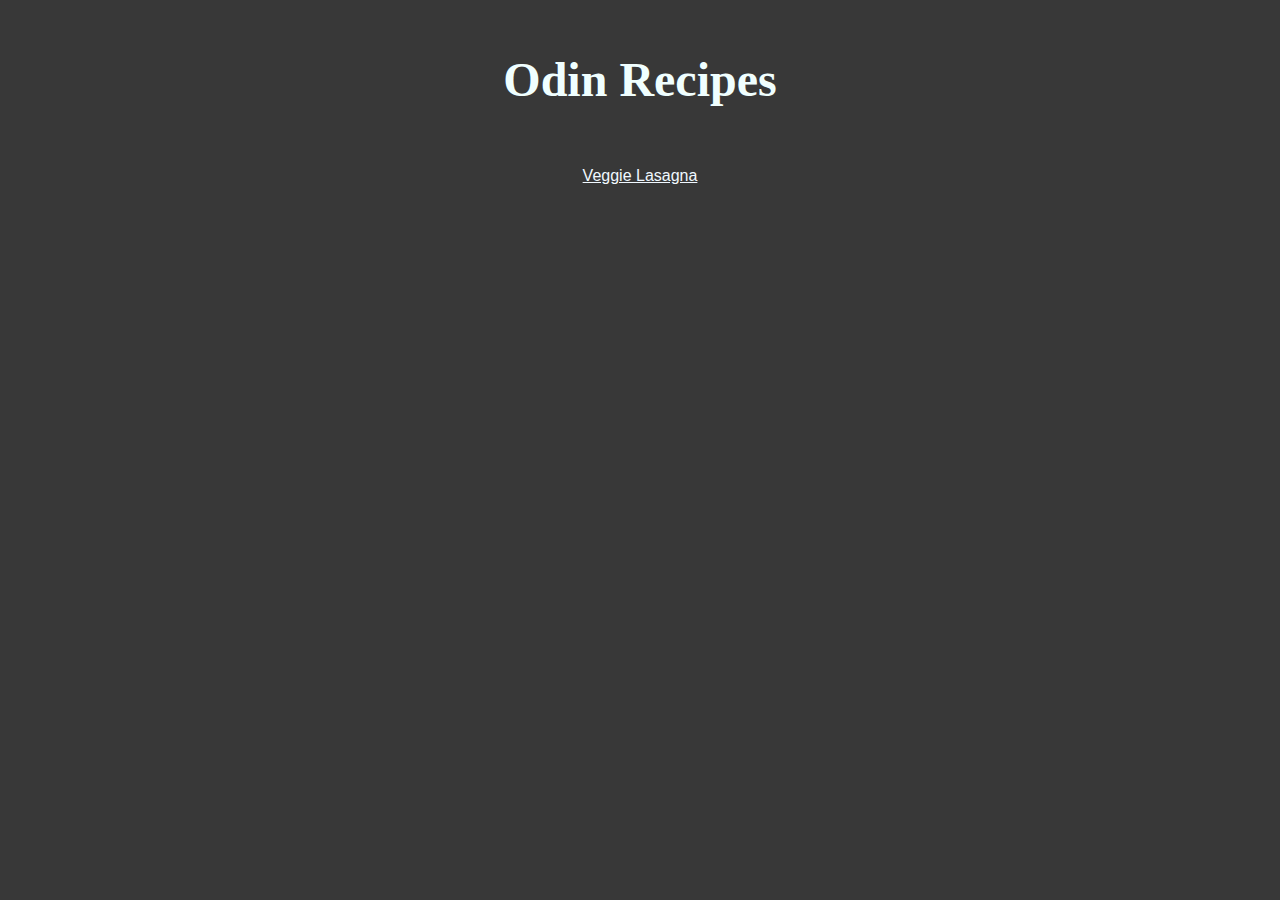
<file: index.html>
<!DOCTYPE html>
<html lang="en">

<head>
    <meta charset="UTF-8">
    <title>Odin Recipes</title>
    <link rel="stylesheet" href="style.css" />
</head>

<body>
    <h1>Odin Recipes</h1>
    <a href="recipes/lasagna.html">Veggie Lasagna</a>
</body>

</html>
</file>
<file: style.css>
body {
    font-family: Arial, Helvetica, sans-serif;
    background-color: rgb(56, 56, 56);
    color: azure;
    text-align: center;
    line-height: 2;
}

h1 {
    font-family: cursive;
    font-size: 48px;
    font-weight: 800;
}

h2 {
    font-family: cursive;
    font-weight: 400;
    font-size: 30px;
    text-decoration: underline;
}

h3 {
    font-family: cursive;
    font-weight: 400;
    font-size: 20px;
    text-decoration: underline;
}

a {
    color: aliceblue;
}

ul {
    list-style-type: circle;

}

li {
    list-style-position: inside;
    margin-left: 450px;
    margin-right: 450px;
    text-align: left;
}
</file>
